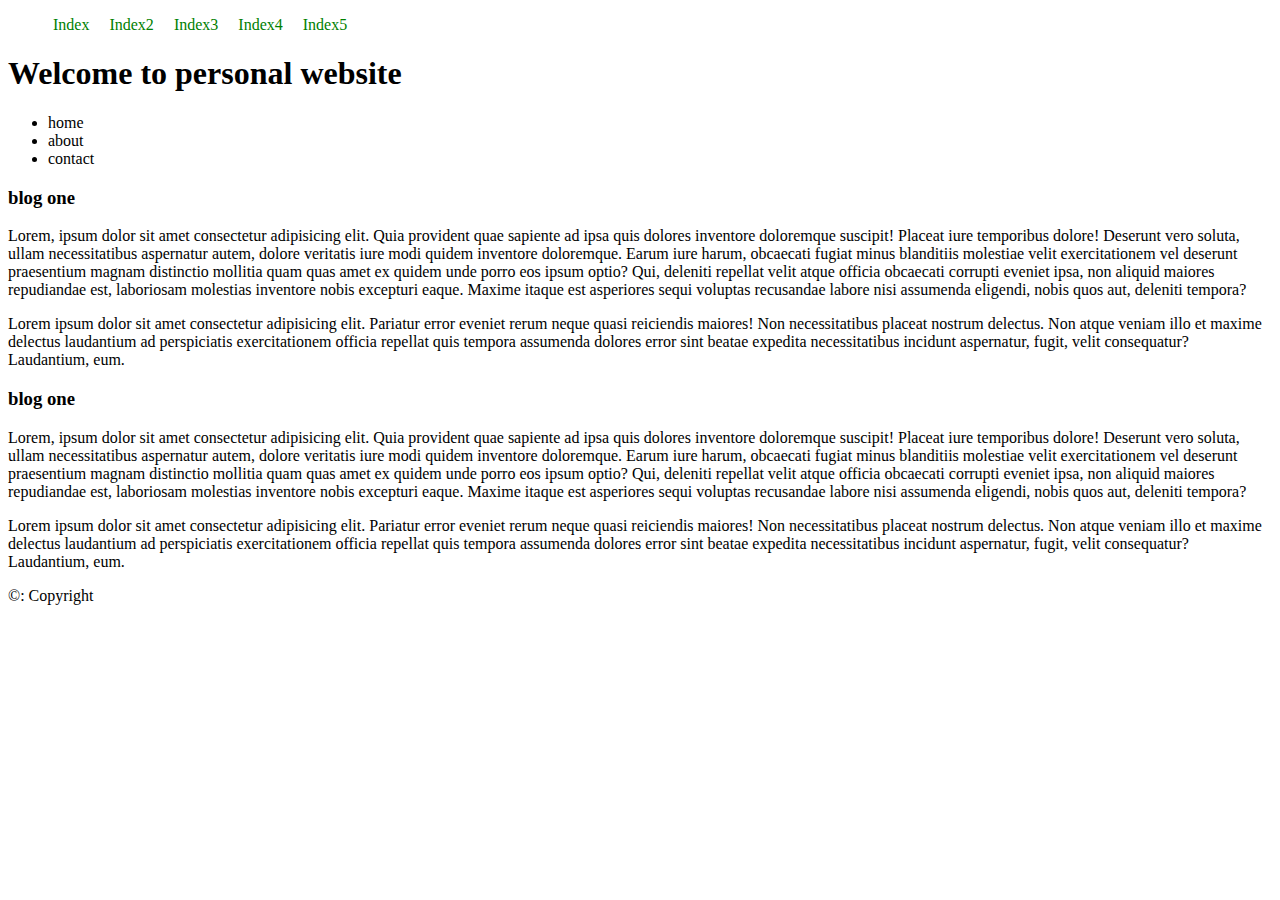
<file: index2.html>
<!DOCTYPE html>
<html lang="en">
<head>
    <meta charset="UTF-8">
    <meta http-equiv="X-UA-Compatible" content="IE=edge">
    <meta name="viewport" content="width=device-width, initial-scale=1.0">
    <title>non semantic</title>
    <link rel="stylesheet" href="ox.css"> 
  
</head>
<body>
    <nav>
        <ul>
              <li><a href="index.html">Index</a></li>
              <li><a href="index2.html">Index2</a></li>
              <li><a href="index3.html">Index3</a></li>
              <li><a href="index4.html">Index4</a></li>
              <li><a href="index5.html">Index5</a></li>
        </ul>
     </nav>
<div class="header">

<h1>Welcome to personal website</h1>
</div>
     <ul>
          <li>home</li>
          <li>about</li>
          <li>contact</li>
     </ul>
     <div class="blog">
               <div class="blog">
                     <h3>blog one</h3>
                     <p>Lorem, ipsum dolor sit amet consectetur adipisicing elit. Quia provident quae sapiente ad ipsa quis dolores inventore doloremque suscipit! Placeat iure temporibus dolore! Deserunt vero soluta, ullam necessitatibus aspernatur autem, dolore veritatis iure modi quidem inventore doloremque. Earum iure harum, obcaecati fugiat minus blanditiis molestiae velit exercitationem vel deserunt praesentium magnam distinctio mollitia quam quas amet ex quidem unde porro eos ipsum optio? Qui, deleniti repellat velit atque officia obcaecati corrupti eveniet ipsa, non aliquid maiores repudiandae est, laboriosam molestias inventore nobis excepturi eaque. Maxime itaque est asperiores sequi voluptas recusandae labore nisi assumenda eligendi, nobis quos aut, deleniti tempora?</p>
                     <p>Lorem ipsum dolor sit amet consectetur adipisicing elit. Pariatur error eveniet rerum neque quasi reiciendis maiores! Non necessitatibus placeat nostrum delectus. Non atque veniam illo et maxime delectus laudantium ad perspiciatis exercitationem officia repellat quis tempora assumenda dolores error sint beatae expedita necessitatibus incidunt aspernatur, fugit, velit consequatur? Laudantium, eum.</p>

               </div>
     </div>
     <div class="blog">
               <div class="blog">
                     <h3>blog one</h3>
                     <p>Lorem, ipsum dolor sit amet consectetur adipisicing elit. Quia provident quae sapiente ad ipsa quis dolores inventore doloremque suscipit! Placeat iure temporibus dolore! Deserunt vero soluta, ullam necessitatibus aspernatur autem, dolore veritatis iure modi quidem inventore doloremque. Earum iure harum, obcaecati fugiat minus blanditiis molestiae velit exercitationem vel deserunt praesentium magnam distinctio mollitia quam quas amet ex quidem unde porro eos ipsum optio? Qui, deleniti repellat velit atque officia obcaecati corrupti eveniet ipsa, non aliquid maiores repudiandae est, laboriosam molestias inventore nobis excepturi eaque. Maxime itaque est asperiores sequi voluptas recusandae labore nisi assumenda eligendi, nobis quos aut, deleniti tempora?</p>
                     <p>Lorem ipsum dolor sit amet consectetur adipisicing elit. Pariatur error eveniet rerum neque quasi reiciendis maiores! Non necessitatibus placeat nostrum delectus. Non atque veniam illo et maxime delectus laudantium ad perspiciatis exercitationem officia repellat quis tempora assumenda dolores error sint beatae expedita necessitatibus incidunt aspernatur, fugit, velit consequatur? Laudantium, eum.</p>

               </div>
     </div>
             <div class="photo-album"></div>
             <div class="footer"> &copy: Copyright</div>
</body>
</html>
</file>
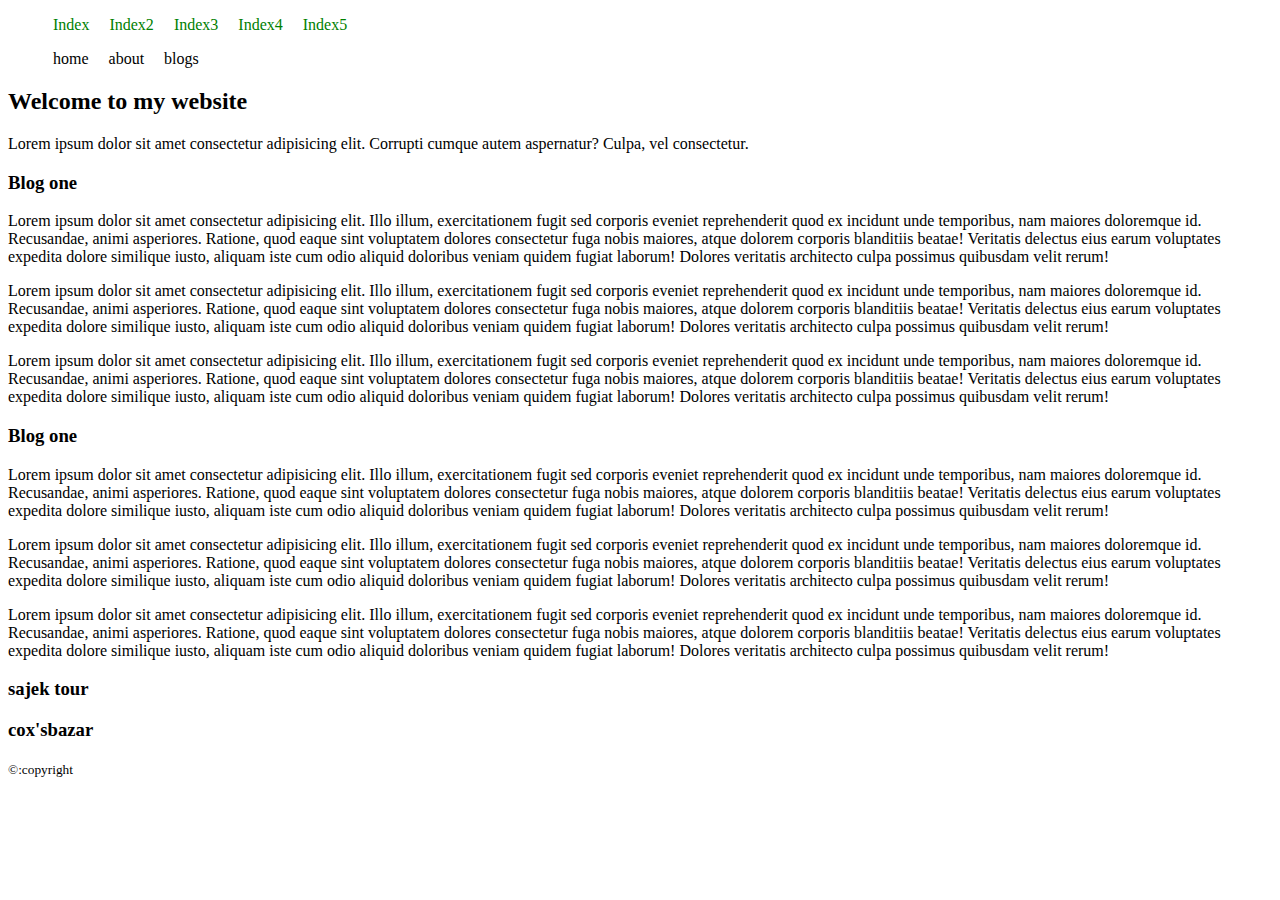
<file: index3.html>
<!DOCTYPE html>
<html lang="en">
<head>
    <meta charset="UTF-8">
    <meta http-equiv="X-UA-Compatible" content="IE=edge">
    <meta name="viewport" content="width=device-width, initial-scale=1.0">
    <title>semantic</title>
    <link rel="stylesheet" href="ox.css"> 
    
 
</head>
<body>
    <nav>
        <ul>
              <li><a href="index.html">Index</a></li>
              <li><a href="index2.html">Index2</a></li>
              <li><a href="index3.html">Index3</a></li>
              <li><a href="index4.html">Index4</a></li>
              <li><a href="index5.html">Index5</a></li>
        </ul>
     </nav>
       <header>
                 <nav>
                     <ul>
                        <li>home</li>
                        <li>about</li>
                        <li>blogs</li>
                     </ul>
                 </nav>
        <h2>Welcome to my website
        </h2>
        <p>Lorem ipsum dolor sit amet consectetur adipisicing elit. Corrupti cumque autem aspernatur? Culpa, vel consectetur.</p>
       </header>
                  <main>
                    <section class="blogs">
                        <article> 
                            <h3> Blog one</h3>
                           <p> Lorem ipsum dolor sit amet consectetur adipisicing elit. Illo illum, exercitationem fugit sed corporis eveniet reprehenderit quod ex incidunt unde temporibus, nam maiores doloremque id. Recusandae, animi asperiores. Ratione, quod eaque sint voluptatem dolores consectetur fuga nobis maiores, atque dolorem corporis blanditiis beatae! Veritatis delectus eius earum voluptates expedita dolore similique iusto, aliquam iste cum odio aliquid doloribus veniam quidem fugiat laborum! Dolores veritatis architecto culpa possimus quibusdam velit rerum!</p>
                           <p> Lorem ipsum dolor sit amet consectetur adipisicing elit. Illo illum, exercitationem fugit sed corporis eveniet reprehenderit quod ex incidunt unde temporibus, nam maiores doloremque id. Recusandae, animi asperiores. Ratione, quod eaque sint voluptatem dolores consectetur fuga nobis maiores, atque dolorem corporis blanditiis beatae! Veritatis delectus eius earum voluptates expedita dolore similique iusto, aliquam iste cum odio aliquid doloribus veniam quidem fugiat laborum! Dolores veritatis architecto culpa possimus quibusdam velit rerum!</p>
                           <p> Lorem ipsum dolor sit amet consectetur adipisicing elit. Illo illum, exercitationem fugit sed corporis eveniet reprehenderit quod ex incidunt unde temporibus, nam maiores doloremque id. Recusandae, animi asperiores. Ratione, quod eaque sint voluptatem dolores consectetur fuga nobis maiores, atque dolorem corporis blanditiis beatae! Veritatis delectus eius earum voluptates expedita dolore similique iusto, aliquam iste cum odio aliquid doloribus veniam quidem fugiat laborum! Dolores veritatis architecto culpa possimus quibusdam velit rerum!</p>
                             </article>
                        <article> 
                            <h3> Blog one</h3>
                           <p> Lorem ipsum dolor sit amet consectetur adipisicing elit. Illo illum, exercitationem fugit sed corporis eveniet reprehenderit quod ex incidunt unde temporibus, nam maiores doloremque id. Recusandae, animi asperiores. Ratione, quod eaque sint voluptatem dolores consectetur fuga nobis maiores, atque dolorem corporis blanditiis beatae! Veritatis delectus eius earum voluptates expedita dolore similique iusto, aliquam iste cum odio aliquid doloribus veniam quidem fugiat laborum! Dolores veritatis architecto culpa possimus quibusdam velit rerum!</p>
                           <p> Lorem ipsum dolor sit amet consectetur adipisicing elit. Illo illum, exercitationem fugit sed corporis eveniet reprehenderit quod ex incidunt unde temporibus, nam maiores doloremque id. Recusandae, animi asperiores. Ratione, quod eaque sint voluptatem dolores consectetur fuga nobis maiores, atque dolorem corporis blanditiis beatae! Veritatis delectus eius earum voluptates expedita dolore similique iusto, aliquam iste cum odio aliquid doloribus veniam quidem fugiat laborum! Dolores veritatis architecto culpa possimus quibusdam velit rerum!</p>
                           <p> Lorem ipsum dolor sit amet consectetur adipisicing elit. Illo illum, exercitationem fugit sed corporis eveniet reprehenderit quod ex incidunt unde temporibus, nam maiores doloremque id. Recusandae, animi asperiores. Ratione, quod eaque sint voluptatem dolores consectetur fuga nobis maiores, atque dolorem corporis blanditiis beatae! Veritatis delectus eius earum voluptates expedita dolore similique iusto, aliquam iste cum odio aliquid doloribus veniam quidem fugiat laborum! Dolores veritatis architecto culpa possimus quibusdam velit rerum!</p>
                             </article>
                    </section>

                    <section class="photo-album">

                        <div class="album">
                            <h3>sajek tour </h3>
                        </div>
                        <div>
                            <h3>cox'sbazar</h3>
                        </div>
                    </section>
                  </main>
                  <footer><p><small>&copy:copyright</small></p></footer>
</body>
</html>
</file>
<file: ox.css>
nav > ul{
    display: flex;
    
}
nav li{
    list-style: none;
    margin-right: 10px ;
    padding: 0 5px ;
}

nav li:hover {
               background-color: darkgrey;
           
}
nav li a{
    text-decoration: none;
    color: green;
    
}
/* Nested Menu*/
nav li .dropdown{
     display:none;
     position: absolute;
     background-color: darksalmon;
     padding: 5px;

}
nav  li:hover >.dropdown{
    display: block;
}
</file>
